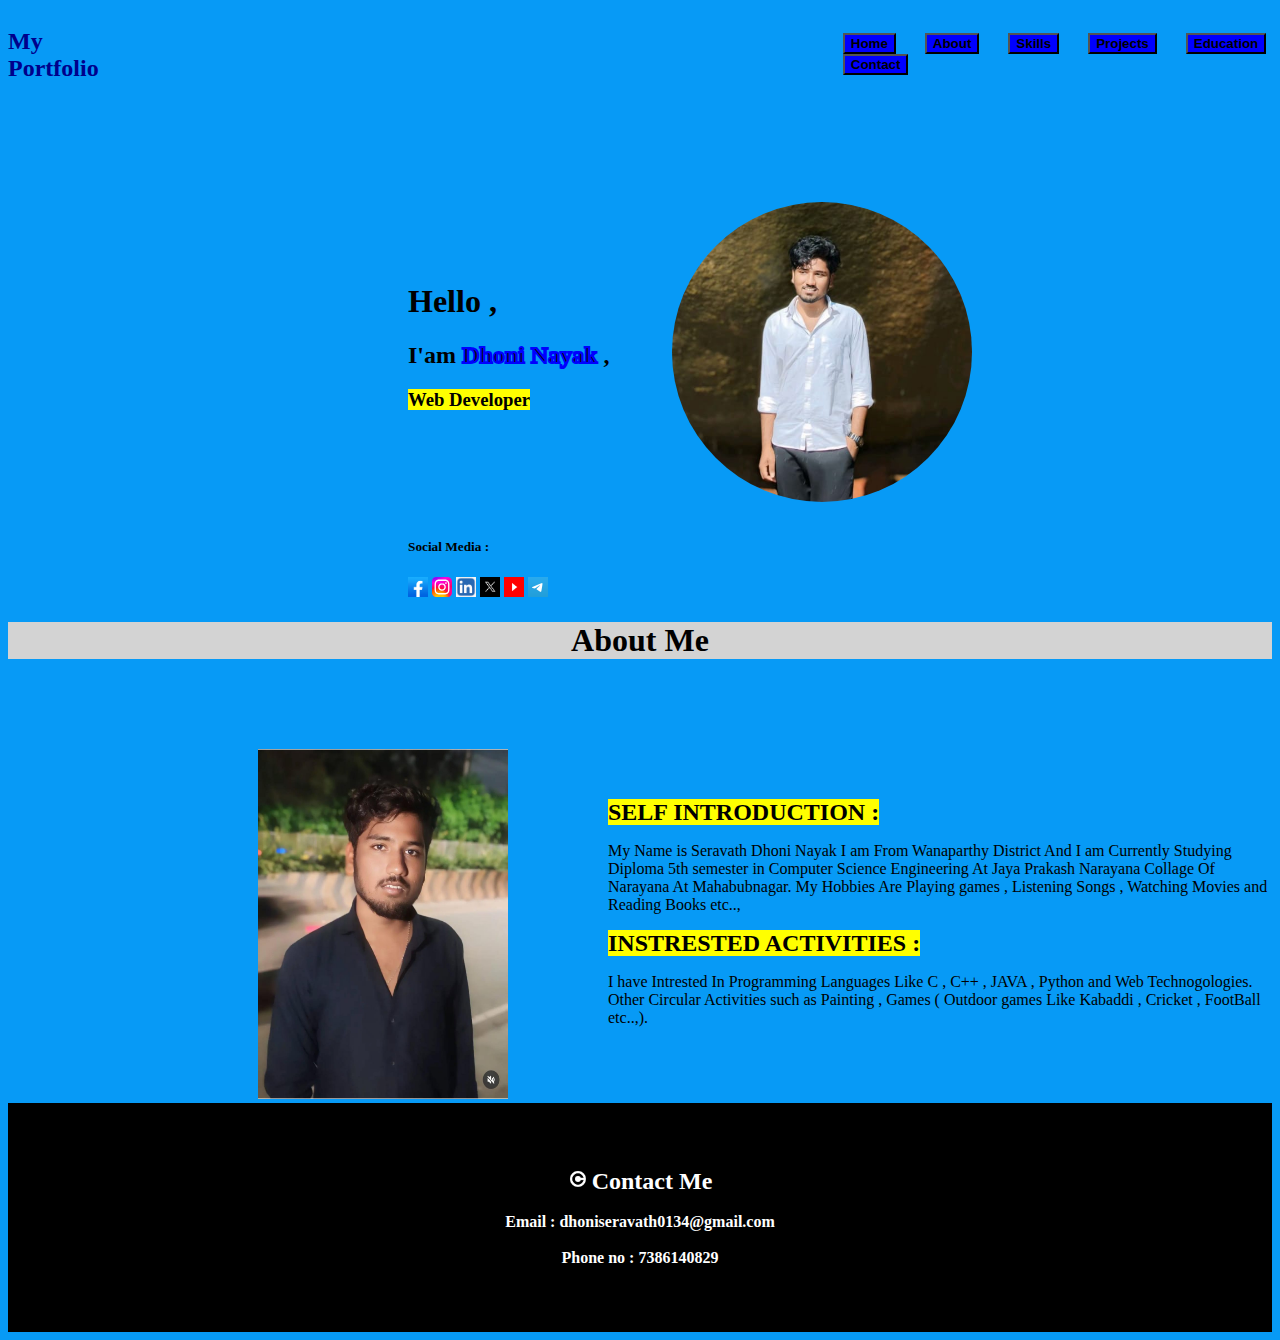
<file: About.html>
<!DOCTYPE html>
<html>
    <head>
       <title>About Me</title>
       <meta name="viewport" content="width=device-width, initial-scale=1.0">
      <link rel="stylesheet" href="Style.css">
    </head>
    <body style="background-color: rgb(7, 154, 246);">
         <div id="disc">
                   <div>
                    <h2 style ="color : darkblue">My Portfolio</h2>
                   </div>
                    <div class="pro">
                        <a href="index.html"><button class="btn"><b>Home</b></button></a>
                        <a href="About.html"><button class="btn"><b>About</b></button></a>
                        <a href="Skills.html"><button class="btn"><b>Skills</b></button></a>
                        <a href="Projects.html"><button class="btn"><b>Projects</b></button></a>
                        <a href="Education.html"><button class="btn"><b>Education</b></button></a>
                        <a href="Contact.html"><button class="btn"><b>Contact</b></button></a>
                   </div>
            </div>
            <div class="disc">
                 <div class="pro1">
                      <h1>Hello ,</h1>
                      <h2>I'am <span class="pro2">Dhoni Nayak</span> ,</h2>
                      <h3 style="background-color: yellow; display: inline;">Web Developer</h3>
                      <p class="passage">Skilled in Java, MySQL, AWS, and DevOps with a passion for problem-solving.
                        Tech enthusiast with skills in cloud computing, database management, and web development.
                      </p>
                      <h5>Social Media :</h5>
                     <a href="https://www.facebook.com"><img src="fac.jpeg" class="apps"></a>   
                   <a href="https://www.instagram.com"><img src="in.svg" class="apps"></a>
                   <a href="https://www.linkedin.com"><img src="link.webp" class="apps"></a>
                   <a href="https://www.twitter.com"><img src="x.png" class="apps"></a>
                   <a href="https://www.youtube.com"><img src="youtube.png" class="apps"></a>
                   <a href="https://www.telegram.com"><img src="teli.webp" class="apps"></a>
                 </div>
                 <div>
                   <img src="Dhoni.jpg" alt="Dhoni" class="circle-img">


                 </div>
            </div>
       <h1 style="text-align: center; background-color: lightgrey;"> <b>About Me </b></h1>
       
       <div  class ="discs">
            <div>
                <img src="mypic.jpg" width="250" height="350">
            </div>
            <div class ="first">
                <h2 style="background-color: yellow; display : inline">SELF INTRODUCTION :</h2>
                <p>
                    My Name is Seravath Dhoni Nayak I am From Wanaparthy District And I am Currently Studying  Diploma 5th semester in Computer Science Engineering At Jaya Prakash Narayana Collage Of Narayana At Mahabubnagar. My Hobbies Are Playing games , Listening Songs , Watching Movies and Reading Books etc..,
                </p>
                <h2 style="background-color: yellow; display : inline">INSTRESTED ACTIVITIES :</h2>
                <P>
                    I have Intrested In Programming Languages Like C , C++ , JAVA , Python and Web Technogologies.
                    Other Circular Activities such as Painting , Games ( Outdoor games Like Kabaddi , Cricket , FootBall etc..,).
                </P>
            </div>  
       </div>
        <footer>
                <img src="copy.png" width="20" height="20">
                <h2>Contact Me </h2>
                <br>
                <br>
                <h4>Email : dhoniseravath0134@gmail.com</h4>
                <br>
                <br>
                <h4>Phone no : 7386140829</h4>
            </footer>
    </body>
</html>
</file>
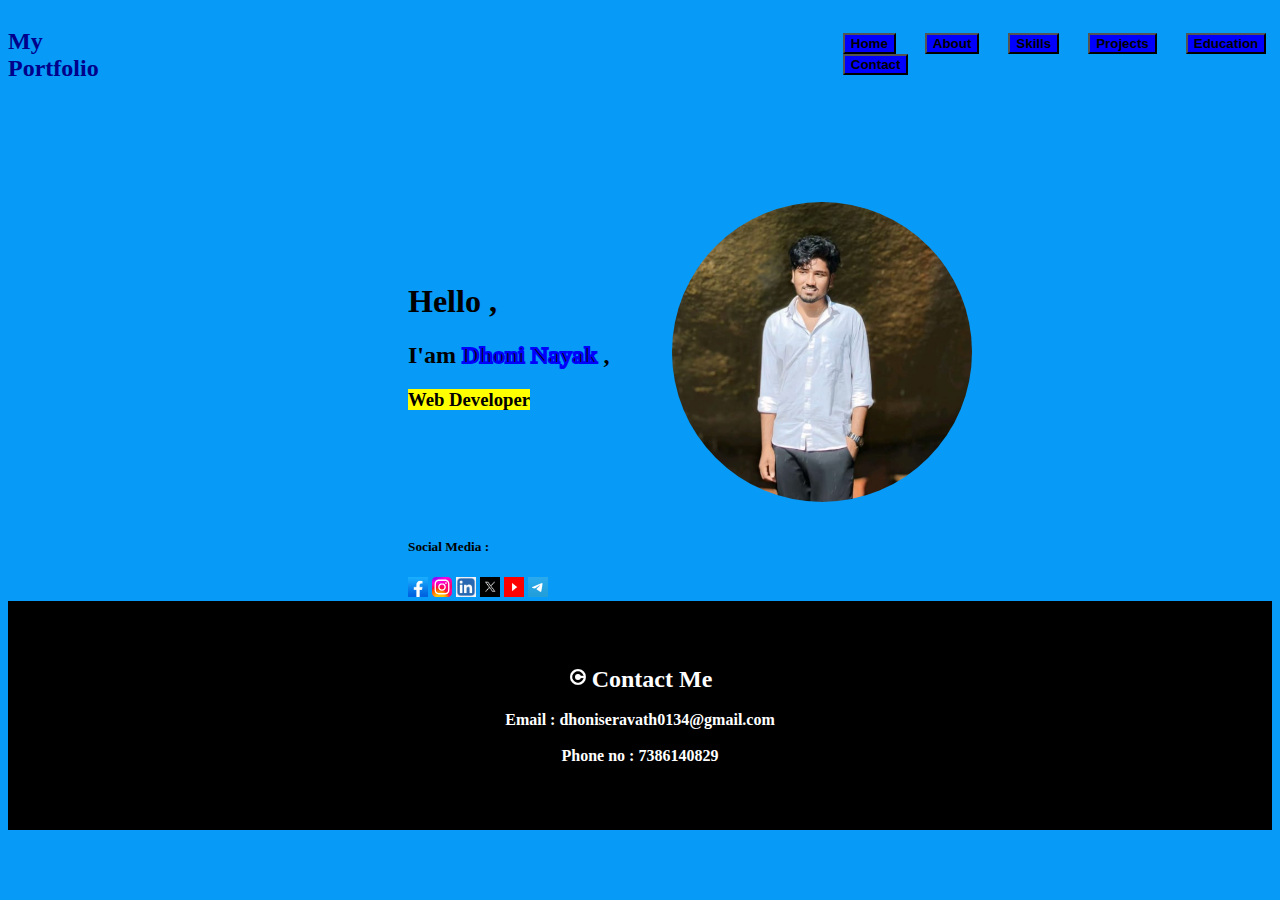
<file: Contact.html>
<!DOCTYPE html>
<html>
    <head>
        <title>
            Contact Me 
        </title>
        <meta name="viewport" content="width=device-width, initial-scale=1.0">
        <link rel="stylesheet" href="Style.css">
    </head>
    <body style="background-color: rgb(7, 154, 246);">
         <div id="disc">
                   <div>
                    <h2 style ="color : darkblue">My Portfolio</h2>
                   </div>
                    <div class="pro">
                        <a href="index.html"><button class="btn"><b>Home</b></button></a>
                        <a href="About.html"><button class="btn"><b>About</b></button></a>
                        <a href="Skills.html"><button class="btn"><b>Skills</b></button></a>
                        <a href="Projects.html"><button class="btn"><b>Projects</b></button></a>
                        <a href="Education.html"><button class="btn"><b>Education</b></button></a>
                        <a href="Contact.html"><button class="btn"><b>Contact</b></button></a>
                   </div>
            </div>

            <div class="disc">
                 <div class="pro1">
                      <h1>Hello ,</h1>
                      <h2>I'am <span class="pro2">Dhoni Nayak</span> ,</h2>
                      <h3 style="background-color: yellow; display: inline;">Web Developer</h3>
                      <p class="passage">Skilled in Java, MySQL, AWS, and DevOps with a passion for problem-solving.
                        Tech enthusiast with skills in cloud computing, database management, and web development.
                      </p>
                      <h5>Social Media :</h5>
                   <a href="https://www.facebook.com"><img src="fac.jpeg" class="apps"></a>   
                   <a href="https://www.instagram.com"><img src="in.svg" class="apps"></a>
                   <a href="https://www.linkedin.com"><img src="link.webp" class="apps"></a>
                   <a href="https://www.twitter.com"><img src="x.png" class="apps"></a>
                   <a href="https://www.youtube.com"><img src="youtube.png" class="apps"></a>
                   <a href="https://www.telegram.com"><img src="teli.webp" class="apps"></a>
                 </div>
                 <div>
                   <img src="Dhoni.jpg" alt="Dhoni" class="circle-img">


                 </div>
            </div>
   
          <footer>
                <img src="copy.png" width="20" height="20" class="super">
                <h2>Contact Me </h2>
                <br>
                <br>
                <h4>Email : dhoniseravath0134@gmail.com</h4>
                <br>
                <br>
                <h4>Phone no : 7386140829</h4>
            </footer>
         
    </body>
</html>
</file>
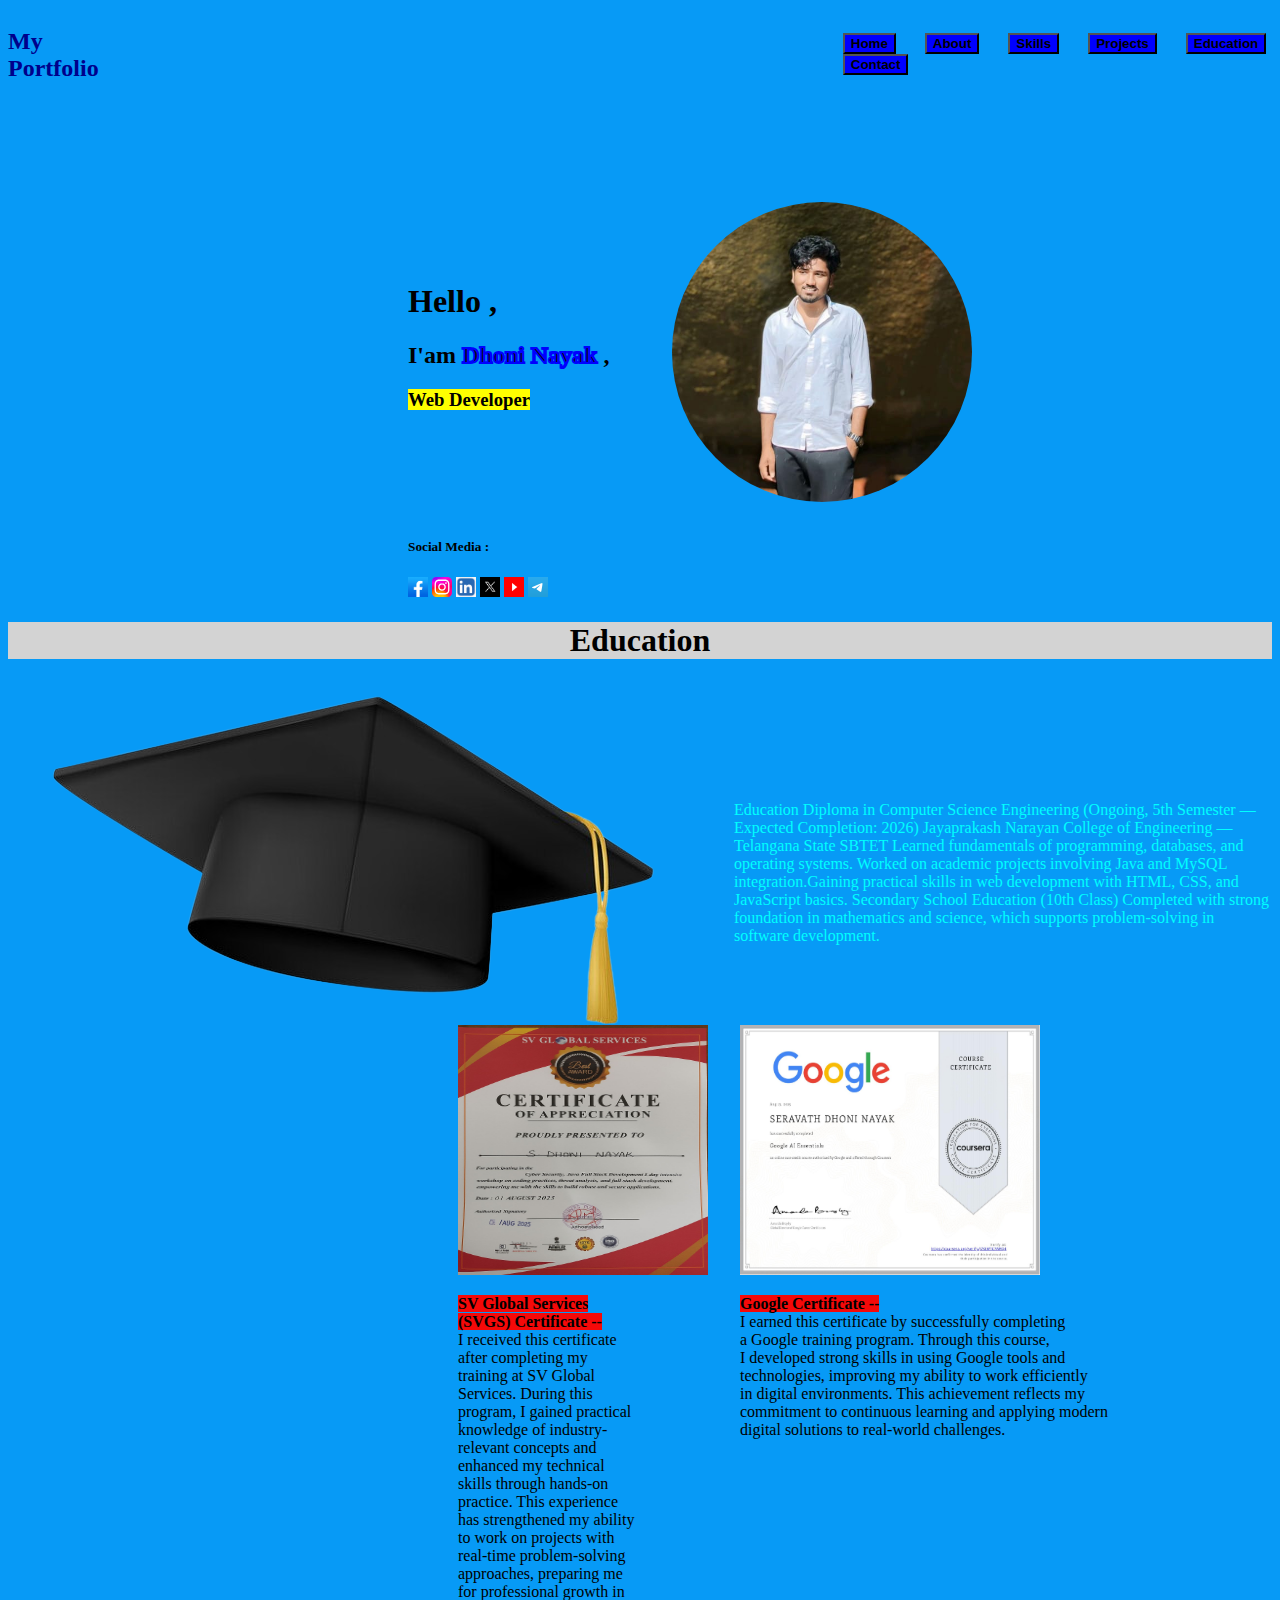
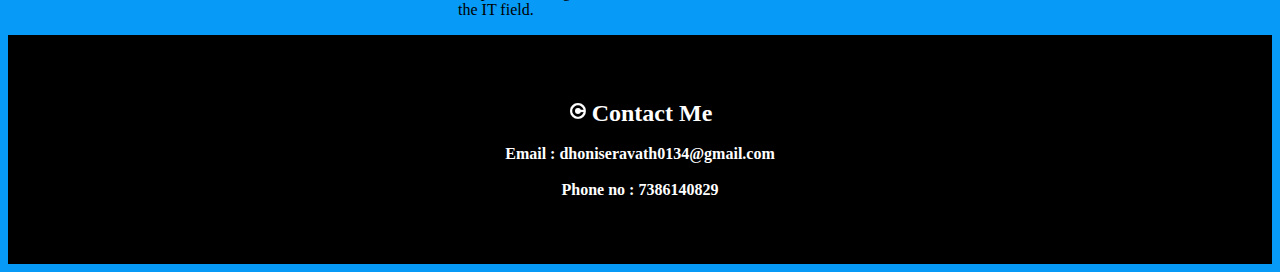
<file: Education.html>
<!DOCTYPE html>
<html>
    <head>
        <title>Education</title>
        <meta charset="UTF-8" />
  <meta name="viewport" content="width=device-width, initial-scale=1.0" />

        <link rel="stylesheet" href="Style.css">
    </head>
    <body style="background-color: rgb(7, 154, 246);">
            <div id="disc">
                   <div>
                    <h2 style ="color : darkblue">My Portfolio</h2>
                   </div>
                    <div class="pro">
                        <a href="index.html"><button class="btn"><b>Home</b></button></a>
                        <a href="About.html"><button class="btn"><b>About</b></button></a>
                        <a href="Skills.html"><button class="btn"><b>Skills</b></button></a>
                        <a href="Projects.html"><button class="btn"><b>Projects</b></button></a>
                        <a href="Education.html"><button class="btn"><b>Education</b></button></a>
                        <a href="Contact.html"><button class="btn"><b>Contact</b></button></a>
                   </div>
            </div>

            <div class="disc">
                 <div class="pro1">
                      <h1>Hello ,</h1>
                      <h2>I'am <span class="pro2">Dhoni Nayak</span> ,</h2>
                      <h3 style="background-color: yellow; display: inline;">Web Developer</h3>
                      <p class="passage">Skilled in Java, MySQL, AWS, and DevOps with a passion for problem-solving.
                        Tech enthusiast with skills in cloud computing, database management, and web development.
                      </p>
                      <h5>Social Media :</h5>
                   <a href="https://www.facebook.com"><img src="fac.jpeg" class="apps"></a>   
                   <a href="https://www.instagram.com"><img src="in.svg" class="apps"></a>
                   <a href="https://www.linkedin.com"><img src="link.webp" class="apps"></a>
                   <a href="https://www.twitter.com"><img src="x.png" class="apps"></a>
                   <a href="https://www.youtube.com"><img src="youtube.png" class="apps"></a>
                   <a href="https://www.telegram.com"><img src="teli.webp" class="apps"></a>
                 </div>
                 <div>
                   <img src="Dhoni.jpg" alt="Dhoni" class="circle-img">


                 </div>
            </div>
      <h1 style="text-align: center; background-color: lightgrey;">Education</h1>
      <div style="display : flex;">
        <img src="edu-removebg-preview.png" alt="education" class="edu">
        <p style="margin-top: 120px; color :aqua; display: inline-block;">
         Education Diploma in Computer Science Engineering (Ongoing, 5th Semester — Expected Completion: 2026) Jayaprakash Narayan College of Engineering — Telangana State SBTET Learned fundamentals of programming, databases, and operating systems. Worked on academic projects involving Java and MySQL integration.Gaining practical skills in web development with HTML, CSS, and JavaScript basics. Secondary School Education (10th Class) Completed with strong foundation in mathematics and science, which supports problem-solving in software development.
        </p>
      </div>
      <div style="display : flex;">
           <div class="col">
                <img src="svgs.jpeg" alt="svgs" class="im">
                <p style="margin-left: 450px; "><b><span style="color : black; background-color: rgb(245, 9, 9);">SV Global Services (SVGS) Certificate --</span></b>
                   <br>I received this certificate after completing my training at SV Global Services. During this program, I gained practical knowledge of industry-relevant concepts and enhanced my technical skills through hands-on practice. This experience has strengthened my ability to work on projects with real-time problem-solving approaches, preparing me for professional growth in the IT field.
                </p>   
           </div>
           <div class="col">
                 <img src="google.jpg" alt="Google" class="imgs">
                <p style="margin-left: 100px; "><b><span style="color : black; background-color: rgb(245, 9, 9);">Google Certificate --</span></b>
                   <br>I earned this certificate by successfully completing<br> a Google training program. Through this course, <br>I developed strong skills in using Google tools and <br>technologies, improving my ability to work efficiently<br> in digital environments. This achievement reflects my<br> commitment to continuous learning and applying modern<br> digital solutions to real-world challenges.
 </p>   
           </div>
      </div>
        <footer>
                <img src="copy.png" width="20" height="20" class="super">
                <h2>Contact Me </h2>
                <br>
                <br>
                <h4>Email : dhoniseravath0134@gmail.com</h4>
                <br>
                <br>
                <h4>Phone no : 7386140829</h4>
            </footer>
    </body>

</html>
</file>
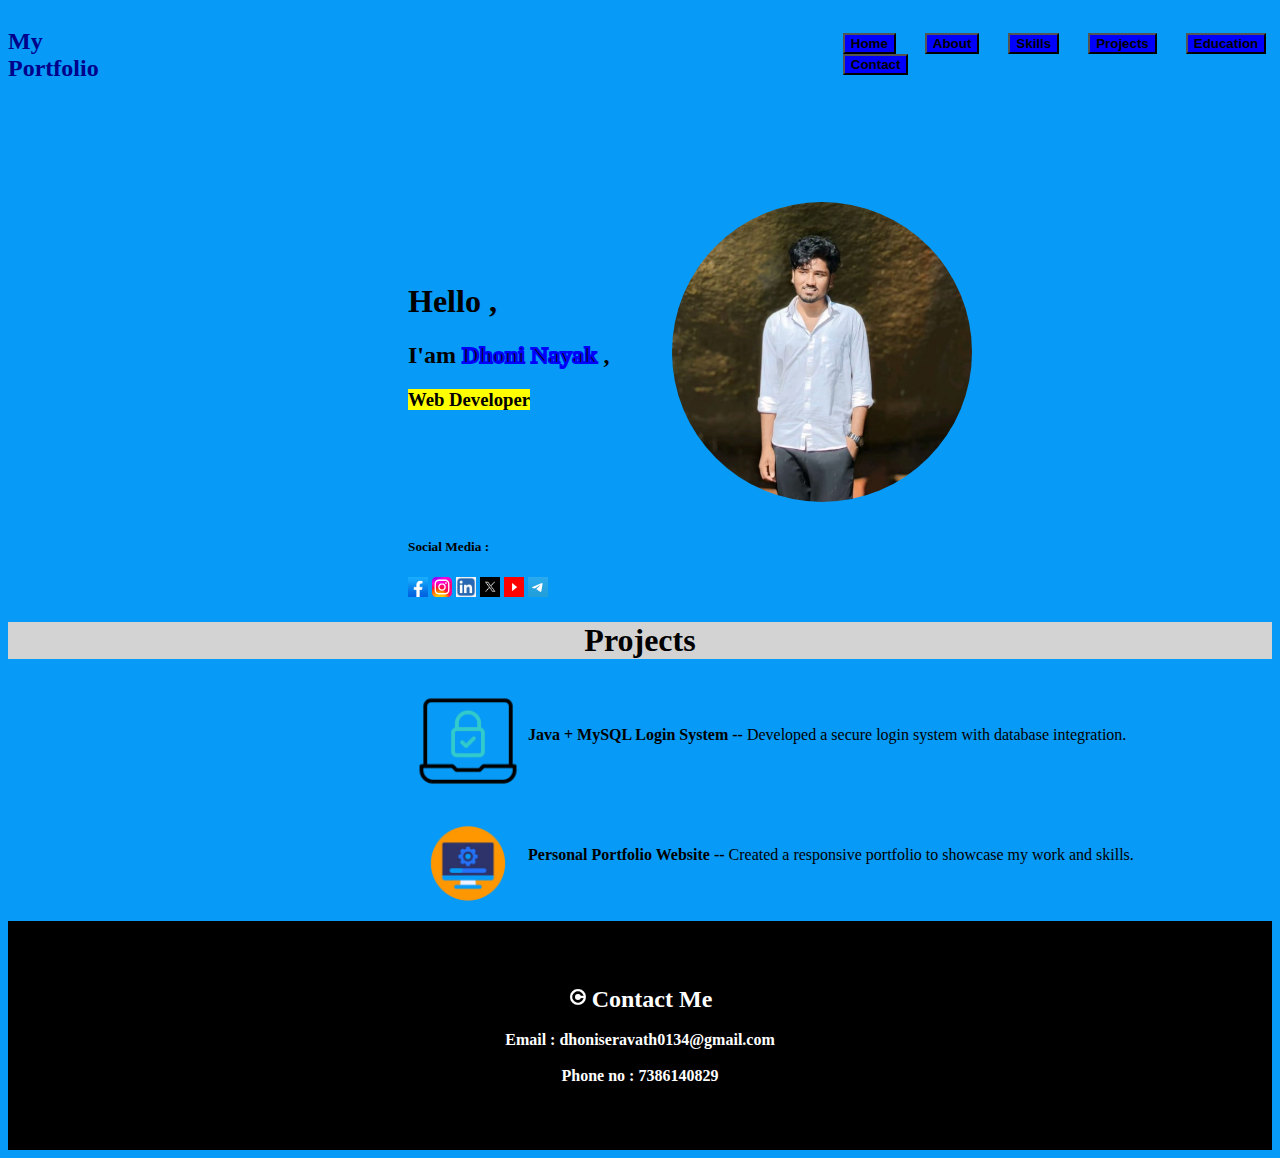
<file: Projects.html>
<!DOCTYPE html>
<html>
  <head>
    <title>Project</title>
    <meta charset="UTF-8" />
  <meta name="viewport" content="width=device-width, initial-scale=1.0" />

    <link rel="stylesheet" href="Style.css">
  </head>
  <body style="background-color: rgb(7, 154, 246);">
        <div id="disc">
                   <div>
                    <h2 style ="color : darkblue">My Portfolio</h2>
                   </div>
                    <div class="pro">
                        <a href="index.html"><button class="btn"><b>Home</b></button></a>
                        <a href="About.html"><button class="btn"><b>About</b></button></a>
                        <a href="Skills.html"><button class="btn"><b>Skills</b></button></a>
                        <a href="Projects.html"><button class="btn"><b>Projects</b></button></a>
                        <a href="Education.html"><button class="btn"><b>Education</b></button></a>
                        <a href="Contact.html"><button class="btn"><b>Contact</b></button></a>
                   </div>
            </div>

            <div class="disc">
                 <div class="pro1">
                      <h1>Hello ,</h1>
                      <h2>I'am <span class="pro2">Dhoni Nayak</span> ,</h2>
                      <h3 style="background-color: yellow; display: inline;">Web Developer</h3>
                      <p class="passage">Skilled in Java, MySQL, AWS, and DevOps with a passion for problem-solving.
                        Tech enthusiast with skills in cloud computing, database management, and web development.
                      </p>
                      <h5>Social Media :</h5>
                   <a href="https://www.facebook.com"><img src="fac.jpeg" class="apps"></a>   
                   <a href="https://www.instagram.com"><img src="in.svg" class="apps"></a>
                   <a href="https://www.linkedin.com"><img src="link.webp" class="apps"></a>
                   <a href="https://www.twitter.com"><img src="x.png" class="apps"></a>
                   <a href="https://www.youtube.com"><img src="youtube.png" class="apps"></a>
                   <a href="https://www.telegram.com"><img src="teli.webp" class="apps"></a>
                 </div>
                 <div>
                   <img src="Dhoni.jpg" alt="Dhoni" class="circle-img">


                 </div>
            </div>
    <h1 style="text-align: center;background-color: lightgrey;">Projects</h1>
     <div style ="display : flex; margin-left: 400px;" >
        <img src="4399c257-2647-447b-a65a-1d35f3e6fd49-0-removebg-preview.png" alt="Login" class="vs">
        <p style="margin-top: 45px;"><b>Java + MySQL Login System --</b> Developed a secure login system with database integration.</p>
     </div>
     <div style ="display : flex; margin-left: 400px;" >
        <img src="web-removebg-preview.png" alt="Login" class="vs">
        <p style="margin-top: 45px;"><b>Personal Portfolio Website --</b> Created a responsive portfolio to showcase my work and skills.</p>
     </div>
      <footer>
                <img src="copy.png" width="20" height="20" class="super">
                <h2>Contact Me </h2>
                <br>
                <br>
                <h4>Email : dhoniseravath0134@gmail.com</h4>
                <br>
                <br>
                <h4>Phone no : 7386140829</h4>
            </footer>
  </body>

</html>
</file>
<file: Style.css>
#disc{
  display : flex;
}
.pro{
    margin-top :25px;
    margin-left :700px;
}
.btn{
    margin-left: 25px;
}
.disc{
  display : flex;
  margin-left :200px;
}
.circle-img {
    margin-right :300px;
    margin-top: 100px;
    width: 300px;        /* Equal width */
    height: 300px;       /* Equal height */
    border-radius: 50%;  /* Makes it a circle */
    object-fit: cover;   /* Crops nicely without stretching */
    display: block;      /* Removes inline spacing */
}
.pro1{
    margin-top: 160px;
    margin-left :200px;
}
.pro2{
    color: rgb(11, 11, 11);                 /* Fill color */
    -webkit-text-stroke: 2px blue; /* Outline thickness + color */
}
.apps{
    width : 20px;
    height :20px;
}
body {
  animation: fadeIn 1.5s ease-in;
}

@keyframes fadeIn {
  from { opacity: 0; }
  to { opacity: 1; }
}
img {
  animation: float 3s ease-in-out forwards;
}

@keyframes float {
  0% { transform: translateY(0); }
  50% { transform: translateY(-10px); }
  100% { transform: translateY(0); }
}
button {

  transition: transform 0.3s, background-color 0.3s;
  background-color : blue;
}

button:hover {
  transform: scale(1.1);
  background-color:orangered;
  cursor: pointer;
}
.passage {
  opacity: 0;
  transform: translateY(20px);
  animation: fadeSlide 1.5s ease-out forwards;
  animation-delay: 1s; /* starts after name and title */
}

@keyframes fadeSlide {
  to {
    opacity: 1;
    transform: translateY(0);
  }
}

footer {
  
  background-color: black; /* black background for the whole footer */
  padding: 65px;           /* space inside footer */
  text-align: center;      /* center text horizontally */
}
footer h2 {

  color: white;
  display: inline;
  background-color: black; /* same black so it blends in */
}
footer h4 {

  color: white;
  display: inline;
  background-color: black; /* same black so it blends in */
}
.discs{
  display : flex;
  margin-top: 90px;
  margin-left: 250px;
}
.first{
  margin-left: 100px;
  margin-top: 50px;
}
.logo{
  width :100px;
  height :100px;
}
.skills-container {
    display: flex;
    margin-left: 400px;
          /* Align items to the top */
}

.skills-logo .logos {
    width: 500px;   
    height :500px;
    margin-top:150px;
    margin-left: 20px;
}
.logoo{
  width :200px;
  height :100px;
}
.vs{
  width : 120px;
  height :120px;
}
.im{
  margin-left: 450px;
  width :250px;
  height :250px;
}
.col{
  display: inline-block;
  width : 50%;
}
.imgs{
   margin-left: 100px;
    width :300px;
  height :250px;
}
</file>
